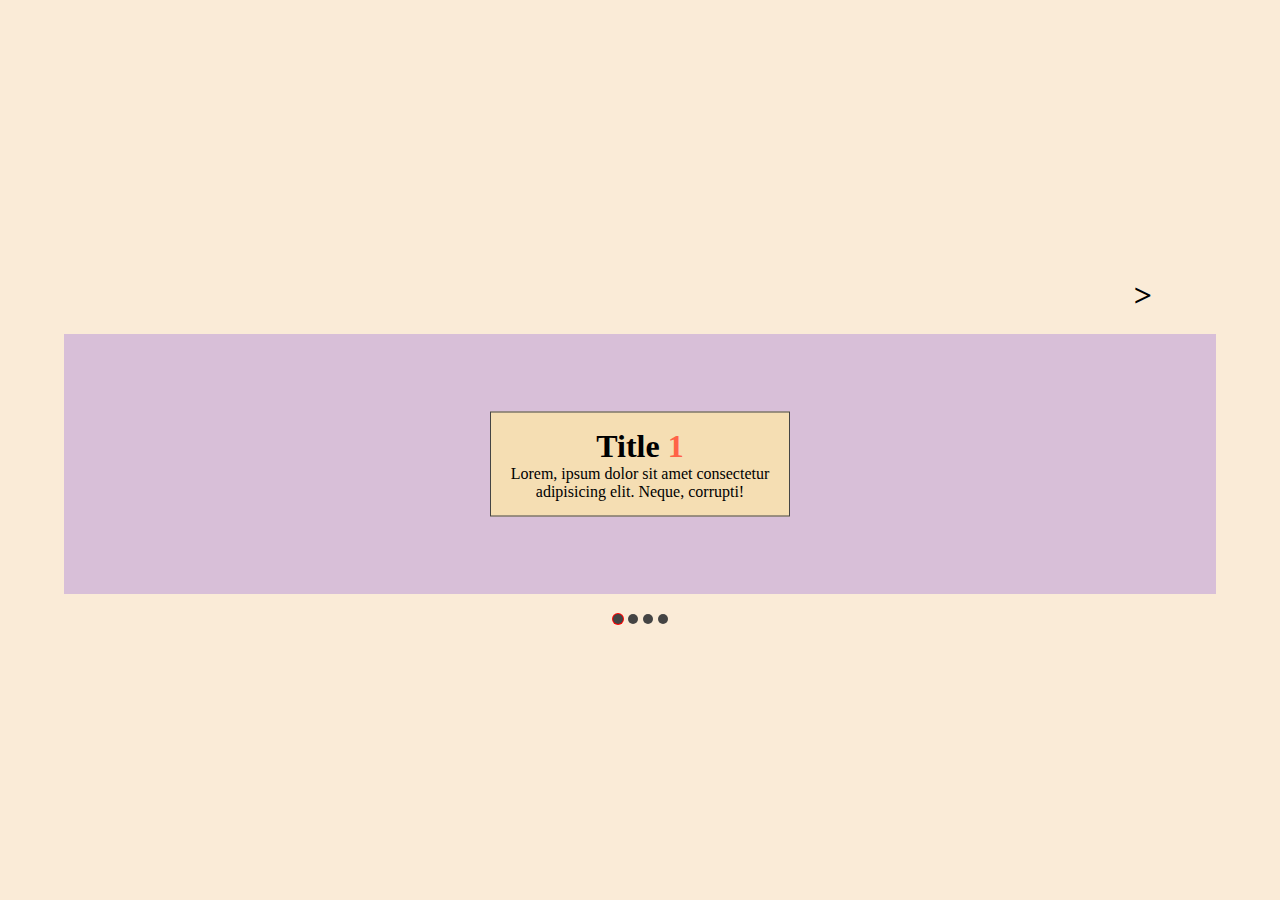
<file: index.html>
<!DOCTYPE html>
<html lang="en">
<head>
    <meta charset="UTF-8">
    <meta http-equiv="X-UA-Compatible" content="IE=edge">
    <meta name="viewport" content="width=device-width, initial-scale=1.0">
    <link rel="stylesheet" href="style.css">
    <title>Document</title>
</head>
<body>
    <div class="body">
        <div class="nav">
            <div class="prev">&lt;</div>
            <div class="next">&gt;</div>
        </div>
        <div class="slider">
            <div class="card next-clicked active">
                <h1>Title <span> 1 </span></h1>
                <p>Lorem, ipsum dolor sit amet consectetur adipisicing elit. Neque, corrupti!</p>
            </div>
            <div class="card next-clicked ">
                <h1>Title <span> 2 </span></h1>
                <p>Lorem, ipsum dolor sit amet consectetur adipisicing elit. Neque, corrupti!</p>
            </div>
            <div class="card next-clicked">
                <h1>Title <span> 3 </span></h1>
                <p>Lorem, ipsum dolor sit amet consectetur adipisicing elit. Neque, corrupti!</p>
            </div>
            <div class="card next-clicked">
                <h1>Title <span> 4 </span></h1>
                <p>Lorem, ipsum dolor sit amet consectetur adipisicing elit. Neque, corrupti!</p>
            </div>
        </div>
        <div class="dots">
        </div>
    </div>
    <script src="main.js"></script>
    
</body>
</html>
</file>
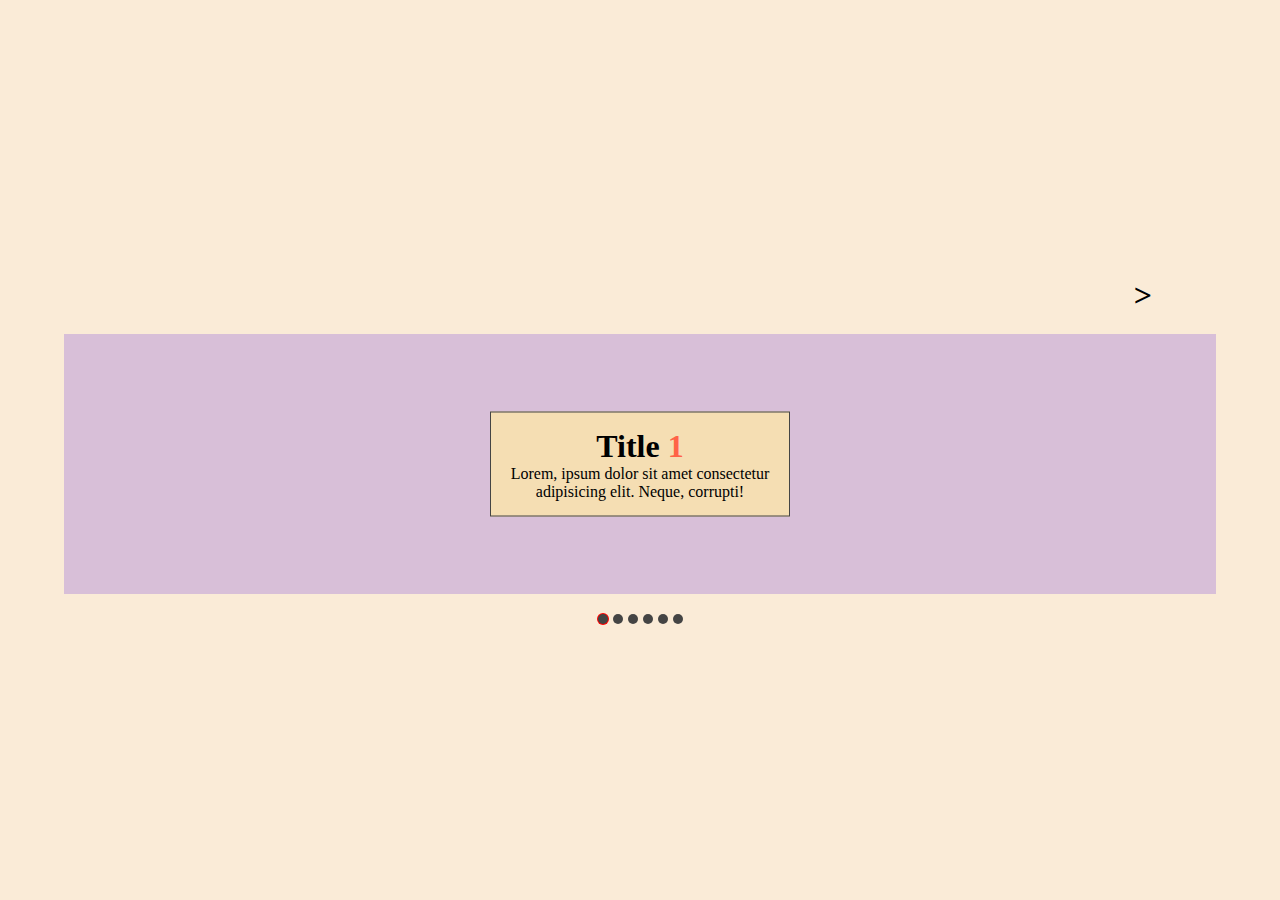
<file: one_card/index.html>
<!DOCTYPE html>
<html lang="en">
<head>
    <meta charset="UTF-8">
    <meta http-equiv="X-UA-Compatible" content="IE=edge">
    <meta name="viewport" content="width=device-width, initial-scale=1.0">
    <link rel="stylesheet" href="style.css">
    <title>Document</title>
</head>
<body>
    <div class="body">
        <div class="nav">
            <div class="prev">&lt;</div>
            <div class="next">&gt;</div>
        </div>
        <div class="slider">
            <div class="card next-clicked active">
                <h1>Title <span> 1 </span></h1>
                <p>Lorem, ipsum dolor sit amet consectetur adipisicing elit. Neque, corrupti!</p>
            </div>
            <div class="card next-clicked ">
                <h1>Title <span> 2 </span></h1>
                <p>Lorem, ipsum dolor sit amet consectetur adipisicing elit. Neque, corrupti!</p>
            </div>
            <div class="card next-clicked">
                <h1>Title <span> 3 </span></h1>
                <p>Lorem, ipsum dolor sit amet consectetur adipisicing elit. Neque, corrupti!</p>
            </div>
            <div class="card next-clicked">
                <h1>Title <span> 4 </span></h1>
                <p>Lorem, ipsum dolor sit amet consectetur adipisicing elit. Neque, corrupti!</p>
            </div>
            <div class="card next-clicked">
                <h1>Title <span> 5 </span></h1>
                <p>Lorem, ipsum dolor sit amet consectetur adipisicing elit. Neque, corrupti!</p>
            </div>
            <div class="card next-clicked">
                <h1>Title <span> 6 </span></h1>
                <p>Lorem, ipsum dolor sit amet consectetur adipisicing elit. Neque, corrupti!</p>
            </div>
        </div>
        <div class="dots">
        </div>
    </div>
    <script src="main.js"></script>
    
</body>
</html>
</file>
<file: style.css>
*{
    padding: 0;
    margin: 0;
    box-sizing: border-box;
}
h1 span{
    color: tomato;
}
.body{
    min-height: 100vh;
    background-color: antiquewhite;
    width: 100vw;
    display: flex;
    flex-direction: column;
    align-items: center;
    justify-content: center;
    gap: 20px;
}
/* 
==============================================
============= slider nav =====================
==============================================
*/
.nav{
    display: flex;
    justify-content: space-between;
    width: 80%;
}
.nav > div{
    font-size: 2rem;
    font-weight: bold;
    cursor: pointer;
    user-select: none;    
}
/* 
==============================================
============= dots =========================
==============================================
*/
.dots{
    display: flex;
    gap: 5px;
}
.dots .dot{
    display: inline-block;
    width: 10px;
    height: 10px;
    border-radius: 50%;
    background-color: #444;
    cursor: pointer;
    user-select: none;
}
.dot-active{
    box-shadow: 0 0 0 1px #f00;
}
/* 
==============================================
============= slider =========================
==============================================
*/
.slider{
    display: flex;
    justify-content: center;
    gap: 20px;
    width: 90%;
    height: 260px;
    background-color: thistle;
    position: relative;
    overflow: hidden;
}
/* 
==============================================
============= card ===========================
==============================================
*/
.card{
    border: 1px solid #444;
    padding: 15px;
    text-align: center;
    background-color: wheat;
    max-width: 300px;
    position: absolute;
    top: 50%;
    transform: translateY(-50%);
}

.card.next-clicked{
    right: -100%;
    left: auto;
}
.card.prev-clicked{
    left: -100%;
    right: auto;
}

.card.next-clicked.active{
    transition: all 1s;
    transform: translate(50%, -50%);
    right: 50% !important;
    left: auto !important;
}
.card.prev-clicked.active{
    transition: all 1s;
    transform: translate(-50%, -50%);
    left: 50% !important;
    right: auto !important;
}
</file>
<file: one_card/style.css>
*{
    padding: 0;
    margin: 0;
    box-sizing: border-box;
}
h1 span{
    color: tomato;
}
.body{
    min-height: 100vh;
    background-color: antiquewhite;
    width: 100vw;
    display: flex;
    flex-direction: column;
    align-items: center;
    justify-content: center;
    gap: 20px;
}
/* 
==============================================
============= slider nav =====================
==============================================
*/
.nav{
    display: flex;
    justify-content: space-between;
    width: 80%;
}
.nav > div{
    font-size: 2rem;
    font-weight: bold;
    cursor: pointer;
    user-select: none;    
}
/* 
==============================================
============= dots =========================
==============================================
*/
.dots{
    display: flex;
    gap: 5px;
}
.dots .dot{
    display: inline-block;
    width: 10px;
    height: 10px;
    border-radius: 50%;
    background-color: #444;
    cursor: pointer;
    user-select: none;
}
.dot-active{
    box-shadow: 0 0 0 1px #f00;
}
/* 
==============================================
============= slider =========================
==============================================
*/
.slider{
    display: flex;
    justify-content: center;
    gap: 20px;
    width: 90%;
    height: 260px;
    background-color: thistle;
    position: relative;
    overflow: hidden;
}
/* 
==============================================
============= card ===========================
==============================================
*/
.card{
    border: 1px solid #444;
    padding: 15px;
    text-align: center;
    background-color: wheat;
    max-width: 300px;
    position: absolute;
    top: 50%;
    transform: translateY(-50%);
}

.card.next-clicked{
    right: -100%;
    left: auto;
}
.card.prev-clicked{
    left: -100%;
    right: auto;
}

.card.next-clicked.active{
    transition: all 1s;
    transform: translate(50%, -50%);
    right: 50% !important;
    left: auto !important;
}
.card.prev-clicked.active{
    transition: all 1s;
    transform: translate(-50%, -50%);
    left: 50% !important;
    right: auto !important;
}
</file>
